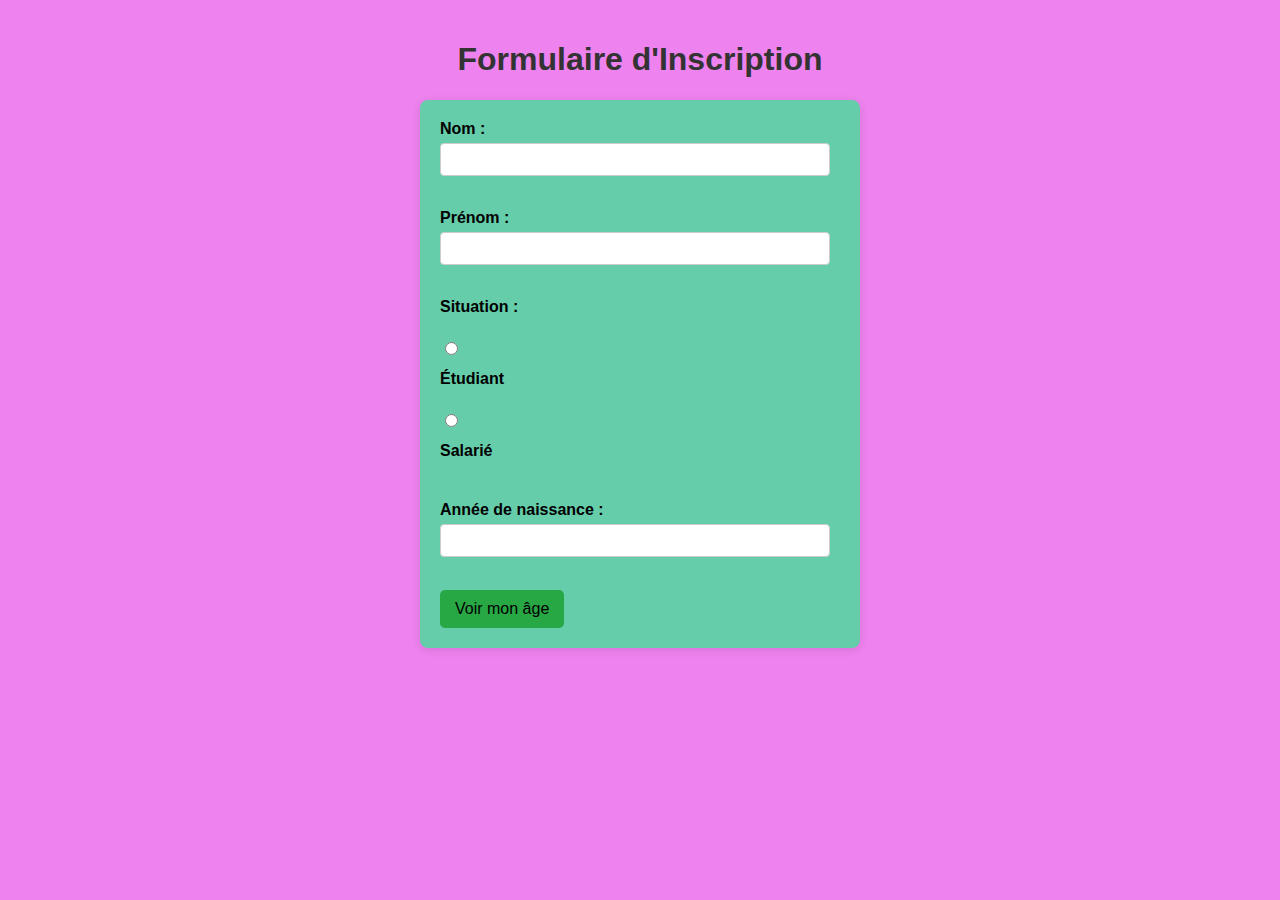
<file: index.html>
<!DOCTYPE html>
<html lang="fr">
<head>
    <meta charset="UTF-8">
    <meta name="viewport" content="width=device-width, initial-scale=1.0">
    <title>Formulaire d'utilisateur</title>
    <link rel="stylesheet" href="style.css">
    <script src="calculage.js" defer></script>
    
</head>
<body>

    
    <h1>Formulaire d'Inscription</h1>
    <form>
        <label for="nom">Nom :</label>
        <input type="text" id="nom" required><br><br>

        <label for="prenom">Prénom :</label>
        <input type="text" id="prenom" required><br><br>

        <label>Situation :</label><br>
        <input type="radio" id="etudiant" name="situation" value="Étudiant" required>
        <label for="etudiant">Étudiant</label><br>
        <input type="radio" id="salarie" name="situation" value="Salarié">
        <label for="salarie">Salarié</label><br><br>

        <label for="anneenaissance">Année de naissance :</label>
        <input type="number" id="anneenaissance" min="1900" max="2025" required><br><br>

        <button id="buttonVoirMonAge">Voir mon âge</button> 
    </form>
    <p><span id="messageAge"></span></p>
</body>
</html>
</file>
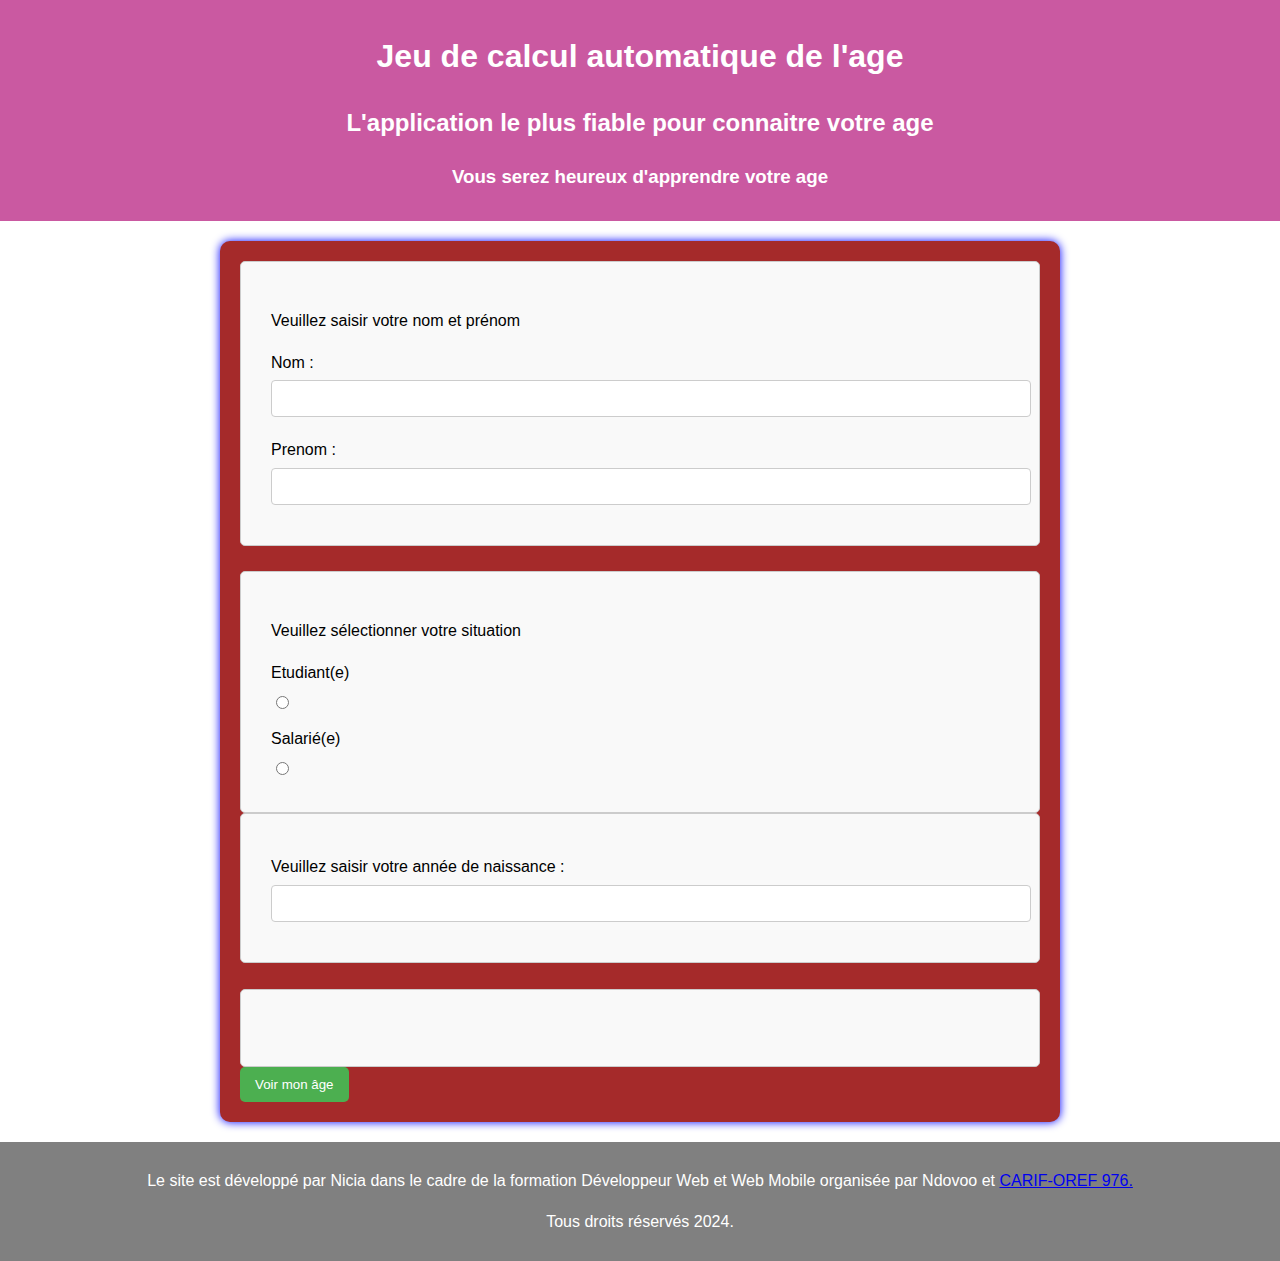
<file: calcul.html>
<!DOCTYPE html>
<html lang="fr">
<head>
    <meta charset="UTF-8">
    <meta name="viewport" content="width=device-width, initial-scale=1.0">
        <script src="script.js" defer></script>
        <!--<script src="evenement.js" defer></script>-->
        <!--<script src="reglevalidation.js" defer></script>-->
        <script src="maclasse.js"defer></script>
        <!--<script src="Exercice.js"defer></script>-->

    <link rel="stylesheet" href="calcul.css">
    <title>Document</title>
</head>
<body>

        <header>
           <h1>Jeu de calcul automatique de l'age</h1>
           <h2>L'application le plus fiable pour connaitre votre age</h2>
           <h3>Vous serez heureux d'apprendre votre age</h3>
        </header>

        <main>
            <form>
            <div class="personne">
              <p>Veuillez saisir votre nom et prénom</p>
              <div class="identite">
                <label for="Nom">Nom :</label>
                <input type="text" id="nom" name="nom">
                <label for="Prenom">Prenom :</label>
                <input type="text" id="prenom" name="prenom">
              </div>
        </div>
        <br>
       
            <div class="Situation">
                <p>Veuillez sélectionner votre situation</p>
                <label>Etudiant(e)</label>
                <input type="radio" id="etudiant" name="situation" value="etudiant">
                <label>Salarié(e)</label>
                <input type="radio" id="salarie" name="situation" value="salarie">
            </div>
        
            <div class="annee-naissance">
                <label for="annee">Veuillez saisir votre année de naissance :</label>
                <input type="number" id="anneenaissance" name="annee" min="1900" max="2024">
            </div>
            <br>
       
            <div class="messageAffiche">
                <p><span id="affichageAge"></span></p>
                <p><span id="messageSalutation"></span></p>
              
            </div>
            <button type="button" id="buttonValider">Voir mon âge</button> 
        
        </form>
    </main>
    <footer>
        <p>Le site est développé par Nicia dans le cadre de la formation Développeur Web et Web Mobile organisée par Ndovoo et
            <a href="https://www.intercariforef.org/carif-oref/carif-oref-mayotte" target="_blank">CARIF-OREF 976.</a>
        </p>
        <p>Tous droits réservés 2024.</p>
    </footer>

</body>
</html>
</file>
<file: style.css>
body {
    font-family: Arial, sans-serif;
    background-color: violet;
    margin: 0;
    padding: 20px;
}

h1 {
    color: #333;
    text-align: center;
}

form {
    background: mediumaquamarine;
    padding: 20px;
    border-radius: 8px;
    box-shadow: 0 2px 10px rgba(0, 0, 0, 0.1);
    max-width: 400px;
    margin: 0 auto;
}

label {
    display: block;
    margin-bottom: 5px;
    font-weight: bold;
}

input[type="text"],
input[type="number"],
input[type="radio"] {
    width: calc(100% - 10px);
    padding: 8px;
    margin-bottom: 15px;
    border: 1px solid #ccc;
    border-radius: 4px;
    box-sizing: border-box;
}

input[type="radio"] {
    width: auto;
}

button {
    background-color: #28a745;
    color: black;
    border: none;
    padding: 10px 15px;
    border-radius: 5px;
    cursor: pointer;
    font-size: 16px;
    transition: background-color 0.3s;
}

button:hover {
    background-color: lawngreen;
}

#messageAge {
    font-size: 16px;
    color: darkred;
    text-align: center;
    margin-top: 20px;
}
:focus{
    background-color: grey;/*(focus)Permet de m'indiquer la ou je suis dans mon formulaire*/
}
</file>
<file: calcul.css>
/* Styles de base */
body {
    font-family: Arial, sans-serif;
    line-height: 1.6;
    margin: 0;
    padding: 0;
}

header {
    background: rgb(202, 89, 161);
    color: white;
    padding: 10px;
    text-align: center;
}

main {
    padding: 20px;
    background-color: brown;
    margin: 20px auto;
    max-width: 800px;
    border-radius: 10px;
    box-shadow: 0 0 10px blue;
}


.personne, .Situation, .annee-naissance, .messageAffiche {
    border: 1px solid #ccc;
    border-radius: 5px;
    padding: 30px;
    background: #f9f9f9;
}

label {
    display: block;
    margin: 10px 0 5px;
}

input[type="text"], input[type="number"] {
    width: 100%;
    padding: 10px;
    margin-bottom: 10px;
    border: 1px solid #ccc;
    border-radius: 4px;
}

 #buttonValider {
    background: #4CAF50;
    color: white;
    border: none;
    padding: 10px 15px;
    border-radius: 5px;
    cursor: pointer;
}

button:hover {
    background: #45a049;
}

footer {
    background: gray;
    color: white;
    text-align: center;
    padding: 10px 0;
    position: relative;
    bottom: 0;
    width: 100%;
}
</file>
